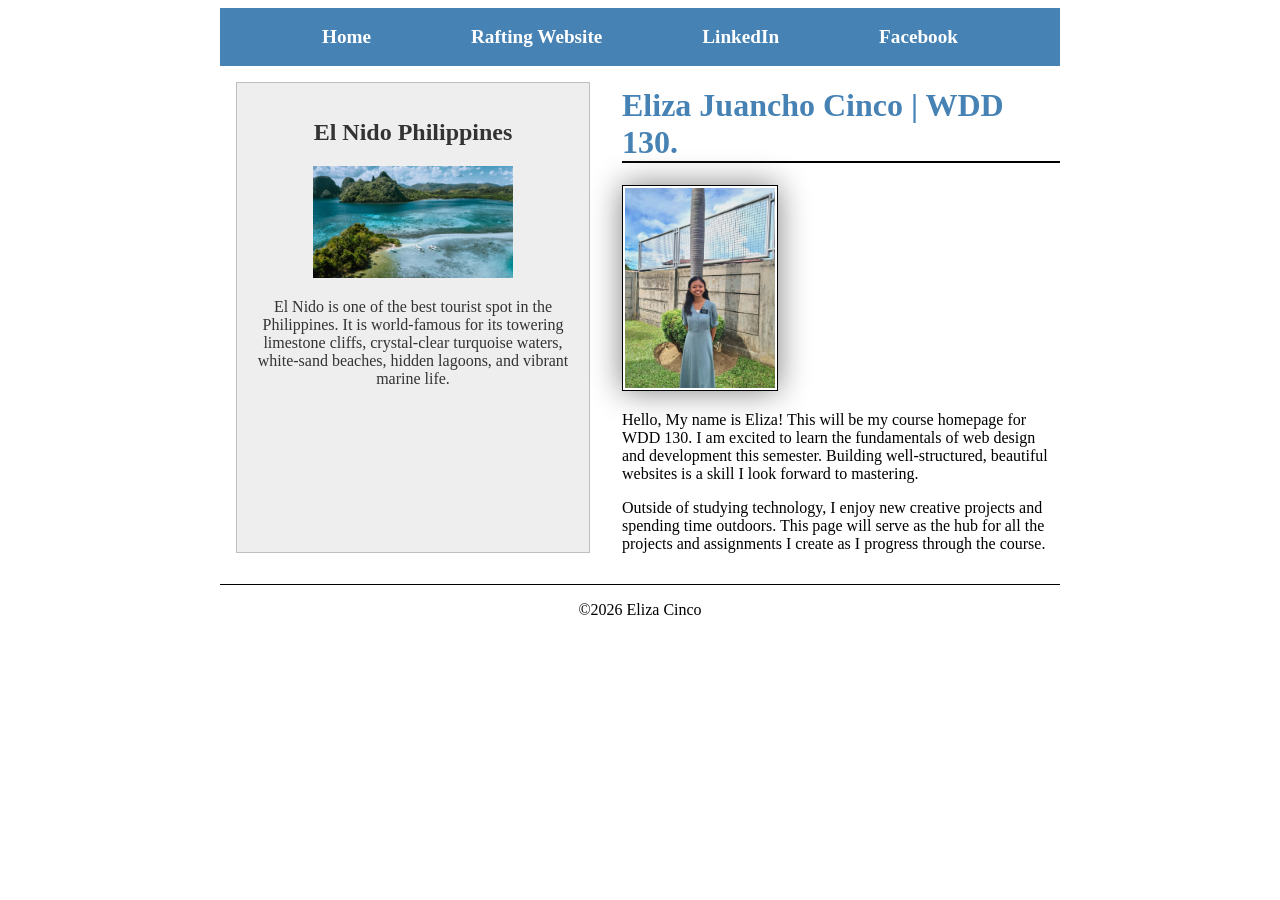
<file: index.html>
<!DOCTYPE html>
<html lang="en">

<head>
    <meta charset="UTF-8">
    <meta name="viewport" content="width=device-width, initial-scale=1.0">
    <title>WDD 130 | Eliza Juancho Cinco</title>
    <meta name="description"
      content="Eliza Cinco, WWD 130, This homepage is to introduce myself and provide visitors with a brief overview of who I am. It serve as the main gateway to my website..">
    <meta name="author" content="Eliza Cinco">
    <link rel="stylesheet" href="styles/styles.css">
</head>

<body>
    <header>
        <nav>
            <a href="#">Home</a>
            <a href="wwr/">Rafting Website</a>
            <a href="htpps://www.linkedin.com/in/eliza-cinco-3a32b729b">LinkedIn</a>
            <a href="https://www.facebook.com/elizacinco05/">Facebook</a>
        </nav>
    </header>

    <div class="grid">
        <aside>
            <h2>El Nido Philippines</h2>
            <img src="images/el-nido-philippines.jpg"
              alt="Limestone cliffs and turquoise waters in El Nidp, Palawan, Philippines">
            <p>El Nido is one of the best tourist spot in the Philippines. It is world-famous for
                its towering limestone cliffs, crystal-clear turquoise waters,
                white-sand beaches, hidden lagoons, and vibrant marine life.</p>
        </aside>

        <main>
            <h1>Eliza Juancho Cinco | WDD 130.</h1>
            <img src="images/profile.jpg" alt="Eliza Juancho Cinco smiling outdoors.">
            <p> Hello, My name is Eliza! This will be my course homepage for WDD 130. I am excited
                to learn the fundamentals of web design and development this semester. Building
                well-structured, beautiful websites is a skill I look forward to mastering.</p>
            <p>Outside of studying technology, I enjoy new creative projects and spending time
                outdoors. This page will serve as the hub for all the projects and assignments I
                create as I progress through the course.</p>
        </main>

    </div>

    <footer>

        <p>©2026 Eliza Cinco</p>
    </footer>
</body>

</html>
</file>
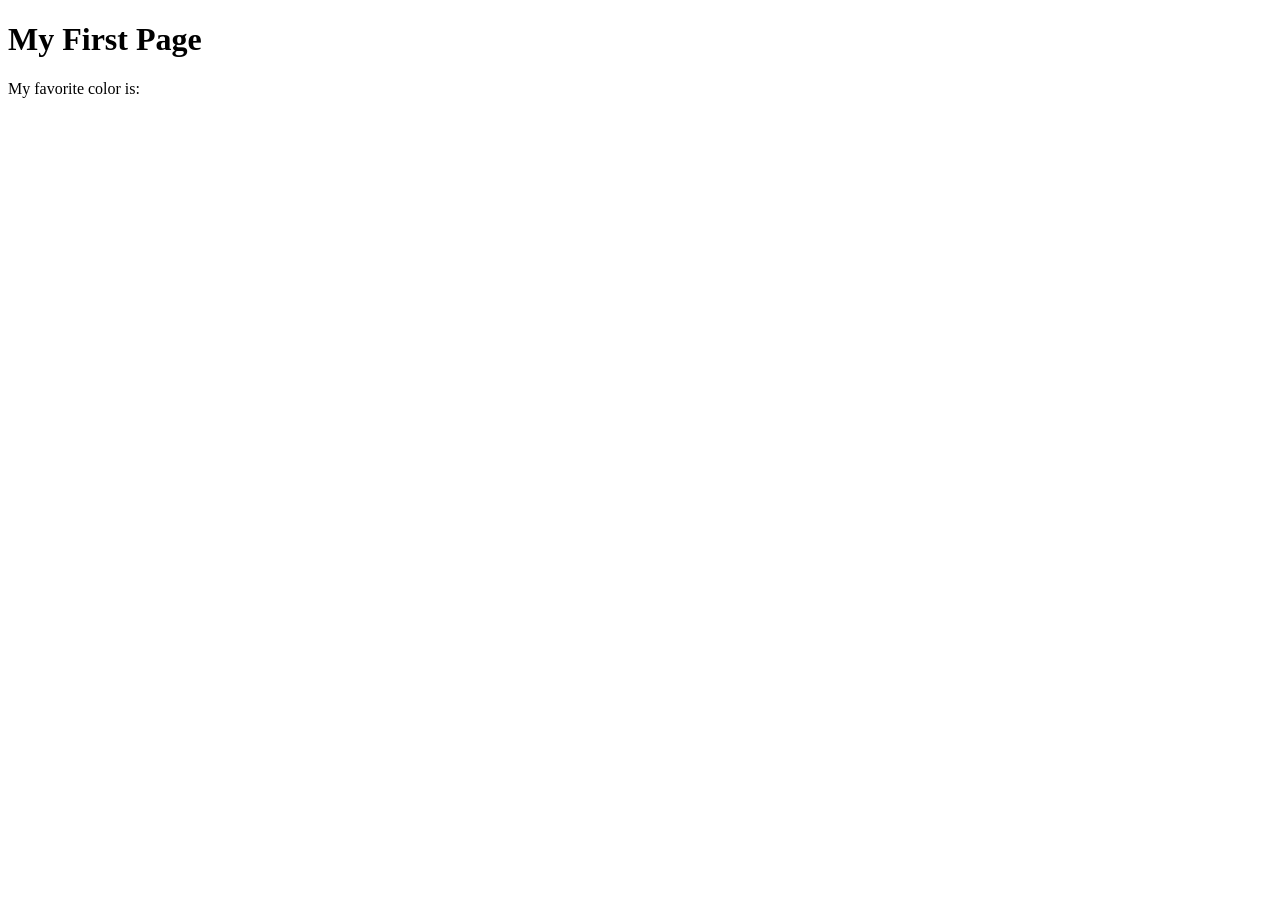
<file: week01/first-page.html>
<!DOCTYPE html>
<html lang="en">
<head>
    <meta charset="UTF-8">
    <meta name="viewport" content="width=device-width, initial-scale=1.0">
    <title>My First Page</title>
</head>
<body>
    <h1>My First Page</h1>
    <p>My favorite color is: </p>
</body>
</html>
</file>
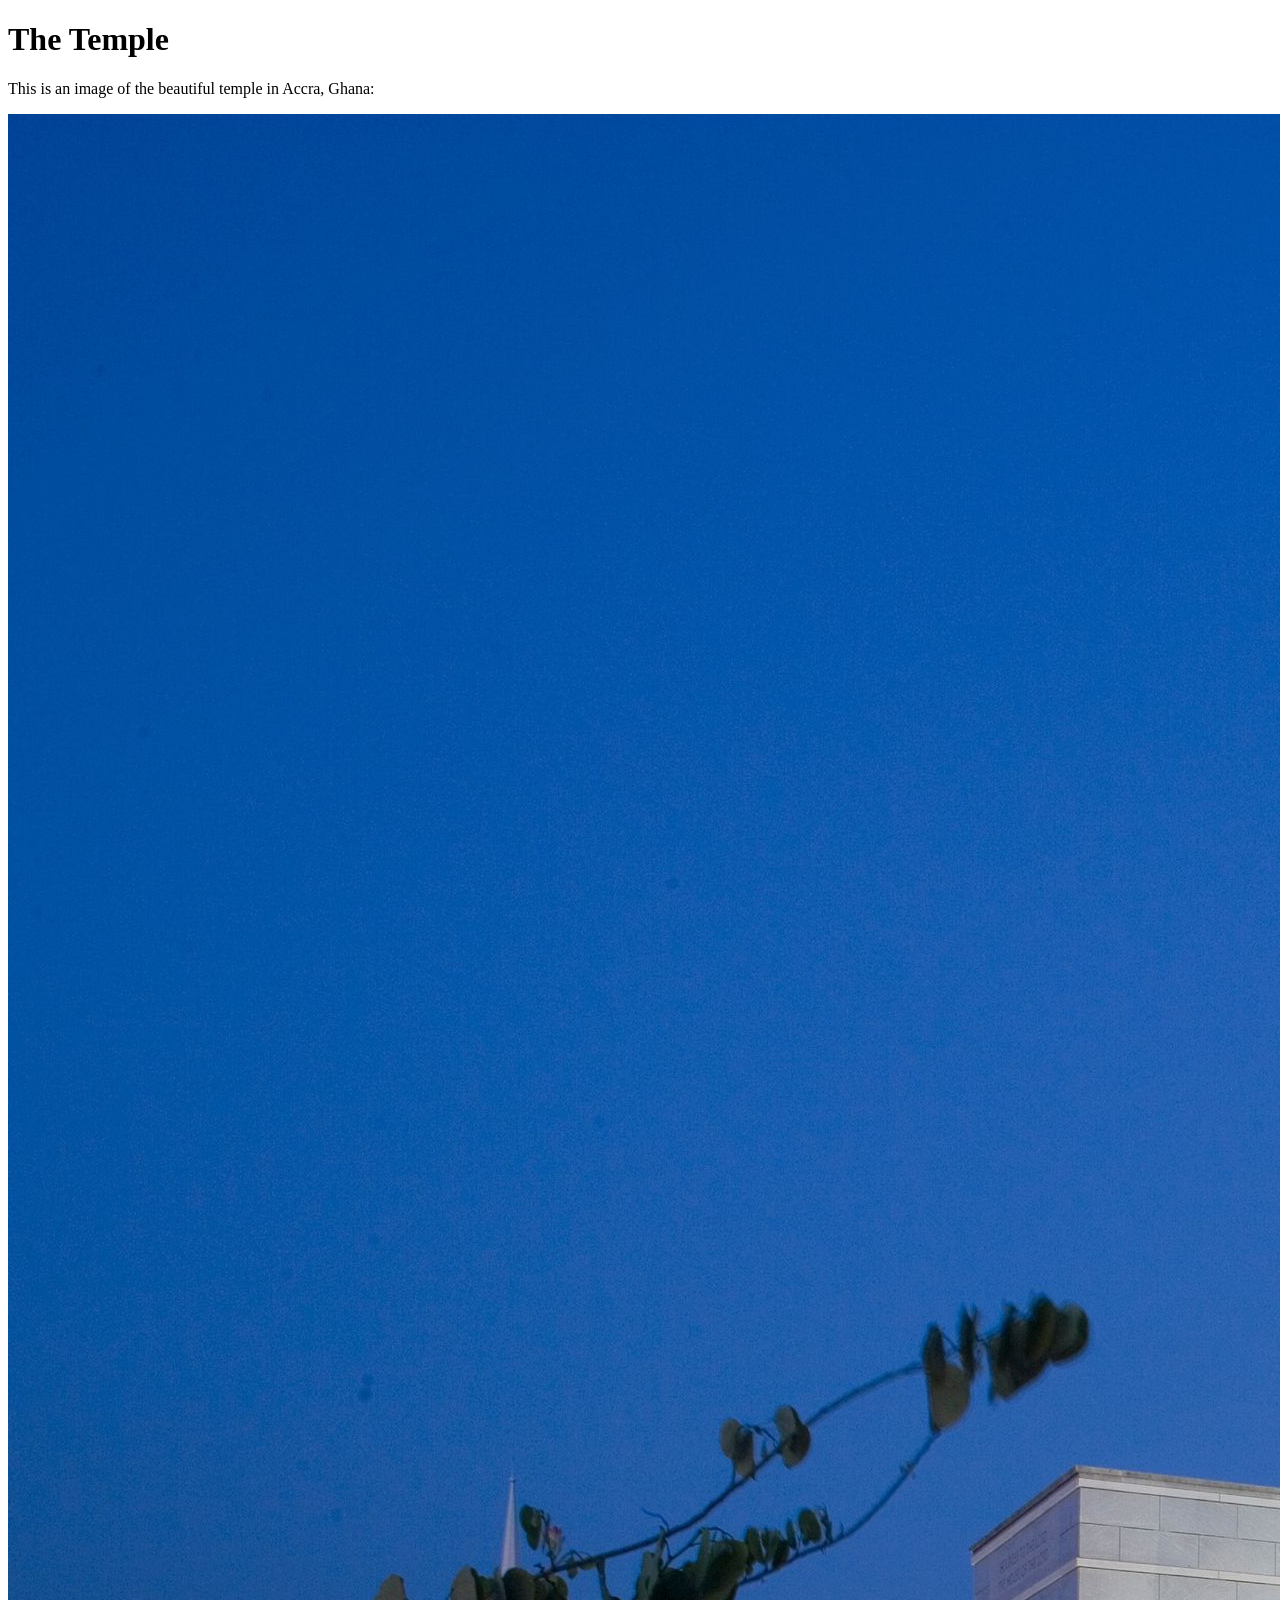
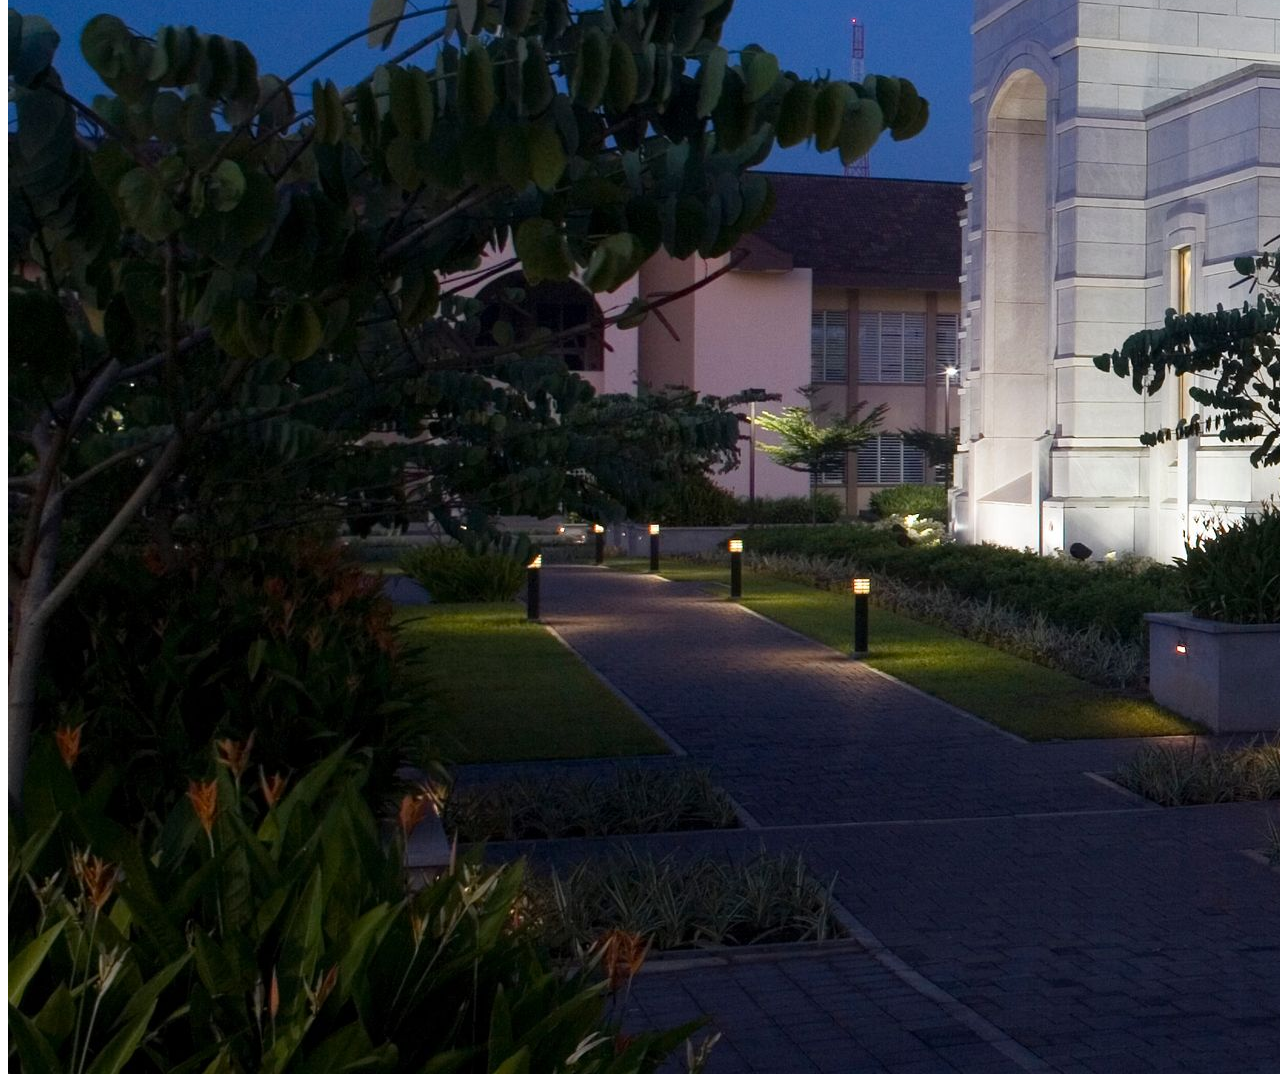
<file: week01/images.html>
<!DOCTYPE html>
<html lang="en">
<head>
    <meta charset="UTF-8">
    <meta name="viewport" content="width=device-width, initial-scale=1.0">
    <title>Temple Image</title>
</head>
<body>
    <h1>The Temple</h1>
    <p>This is an image of the beautiful temple in Accra, Ghana:</p>
    <img src="images/temple-large.jpeg" alt="The Accra Ghana Temple">
    
</body>
</html>
</file>
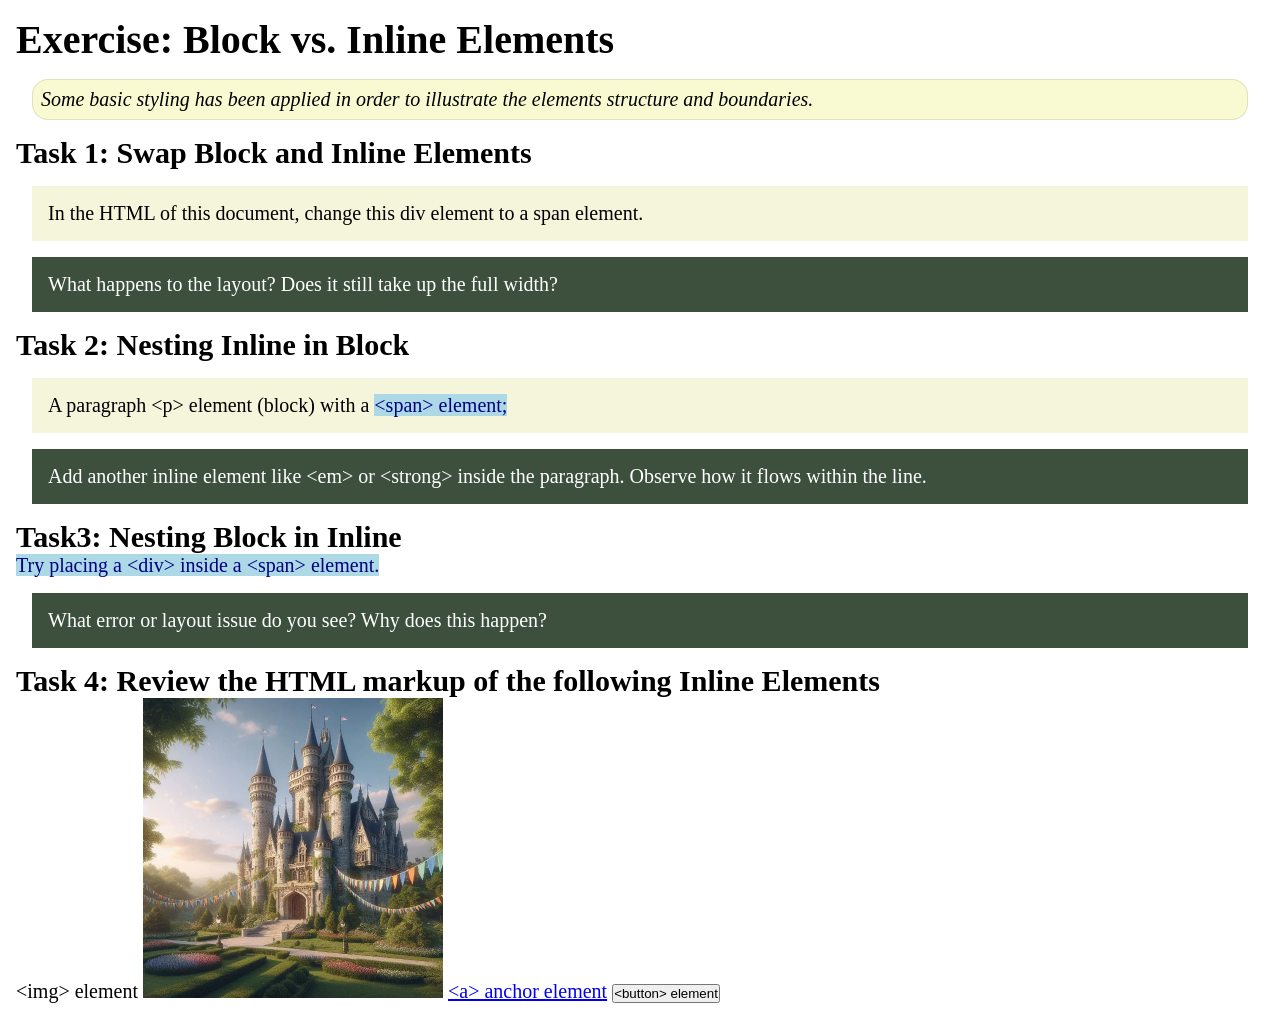
<file: week02/block-vs-inline.html>
<!DOCTYPE html>
<html lang="en">

<head>
    <meta charset="UTF-8">
    <meta name="viewport" content="width=device-width, initial-scale=1.0">
    <title>Exercise: Block vs. Inline Elements</title>
    <link rel="stylesheet" href="styles/block-vs-inline.css">
</head>

<body>
    <main>
        <h1>Exercise: Block vs. Inline Elements</h1>
        <p class="note">Some basic styling has been applied in order to illustrate the elements structure and
            boundaries.</p>

        <h2>Task 1: Swap Block and Inline Elements</h2>
        <div>In the HTML of this document, change this div element to a span element.</div>

        <p class="question">What happens to the layout? Does it still take up the full width?</p>

        <h2>Task 2: Nesting Inline in Block</h2>
        <p>A paragraph &lt;p&gt; element (block) with a <span>&lt;span&gt; element;</span></p>
        <p class="question">Add another inline element like &lt;em&gt; or &lt;strong&gt; inside the paragraph. Observe
            how it flows within the line.</p>

        <h2>Task3: Nesting Block in Inline</h2>
        <span>Try placing a &lt;div&gt; inside a &lt;span&gt; element.</span>
            <p class="question">What error or layout issue do you see? Why does this happen?</p>


            <h2>Task 4: Review the HTML markup of the following Inline Elements</h2>
        &lt;img&gt; element
        <img src="images/castle.webp" alt="placeholder image (images are inline)" width="300" height="300">
        <a href="https://churchofjesuschrist.org">&lt;a&gt; anchor element</a>
        <button type="button">&lt;button&gt; element</button>
    </main>
</body>

</html>
</file>
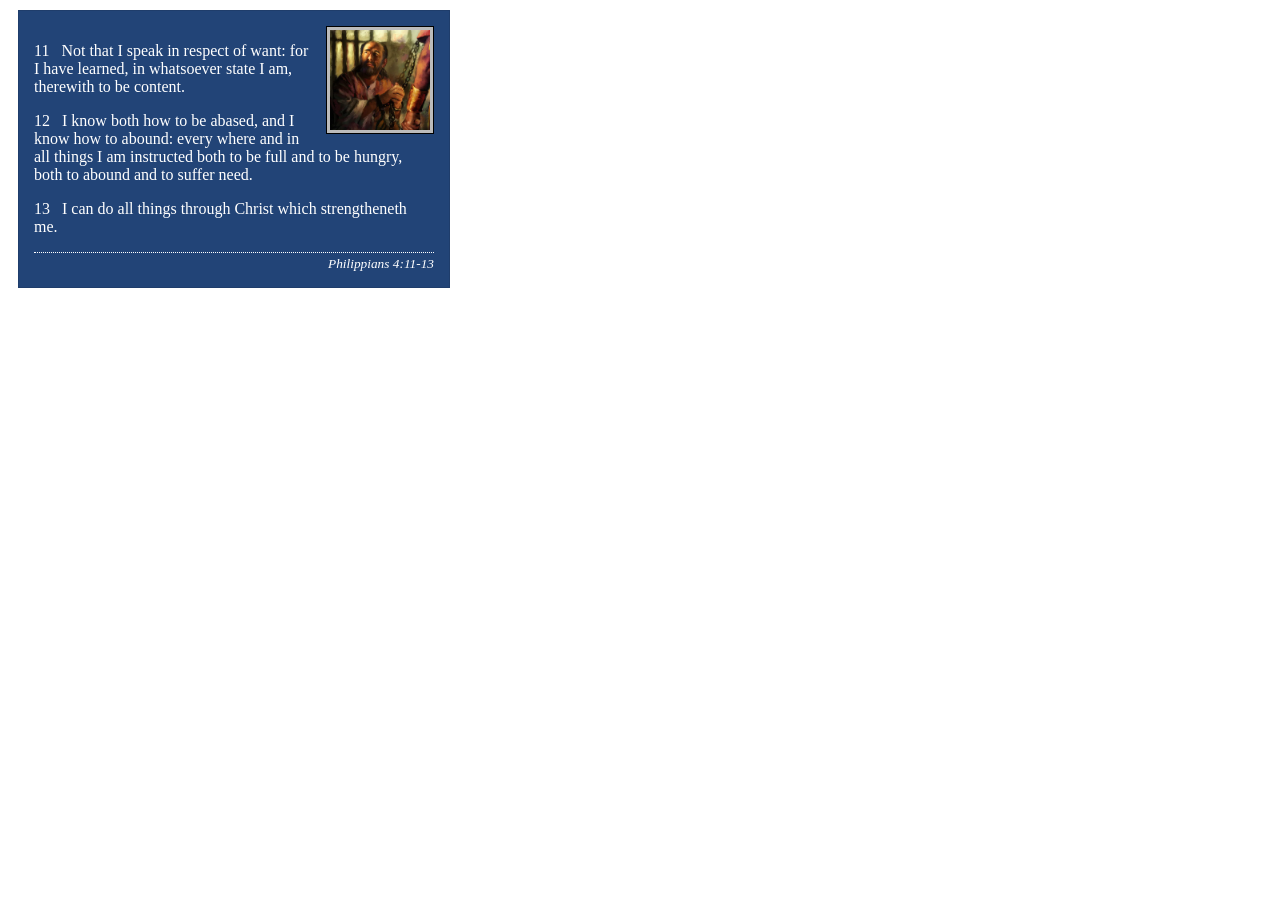
<file: week02/box-model-solution.html>
<!DOCTYPE html>
<html lang="en">
<head>
    <meta charset="UTF-8">
    <meta name="viewport" content="width=device-width, initial-scale=1.0">
    <title>Box Model Activity</title>
    <link rel="stylesheet" href="styles/box-model-solution.css">
</head>
<body>
    <main>
        <div class="callout">
            <img src="images/apostle-paul-imprisoned.webp" alt="Paul the Apostle - Imprisoned in Rome" width="200" height="200">
            <blockquote>
                <p>11 &nbsp; Not that I speak in respect of want: for I have learned, in whatsoever state I am, therewith to be content.</p>
                <p>12 &nbsp; I know both how to be abased, and I know how to abound: every where and in all things I am instructed both to be full and to be hungry, both to abound and to suffer need.</p>
                <p>13 &nbsp; I can do all things through Christ which strengtheneth me.</p>
            </blockquote>
            <cite>Philippians 4:11-13</cite>
        </div>
    </main>
</body>
</html>
</file>
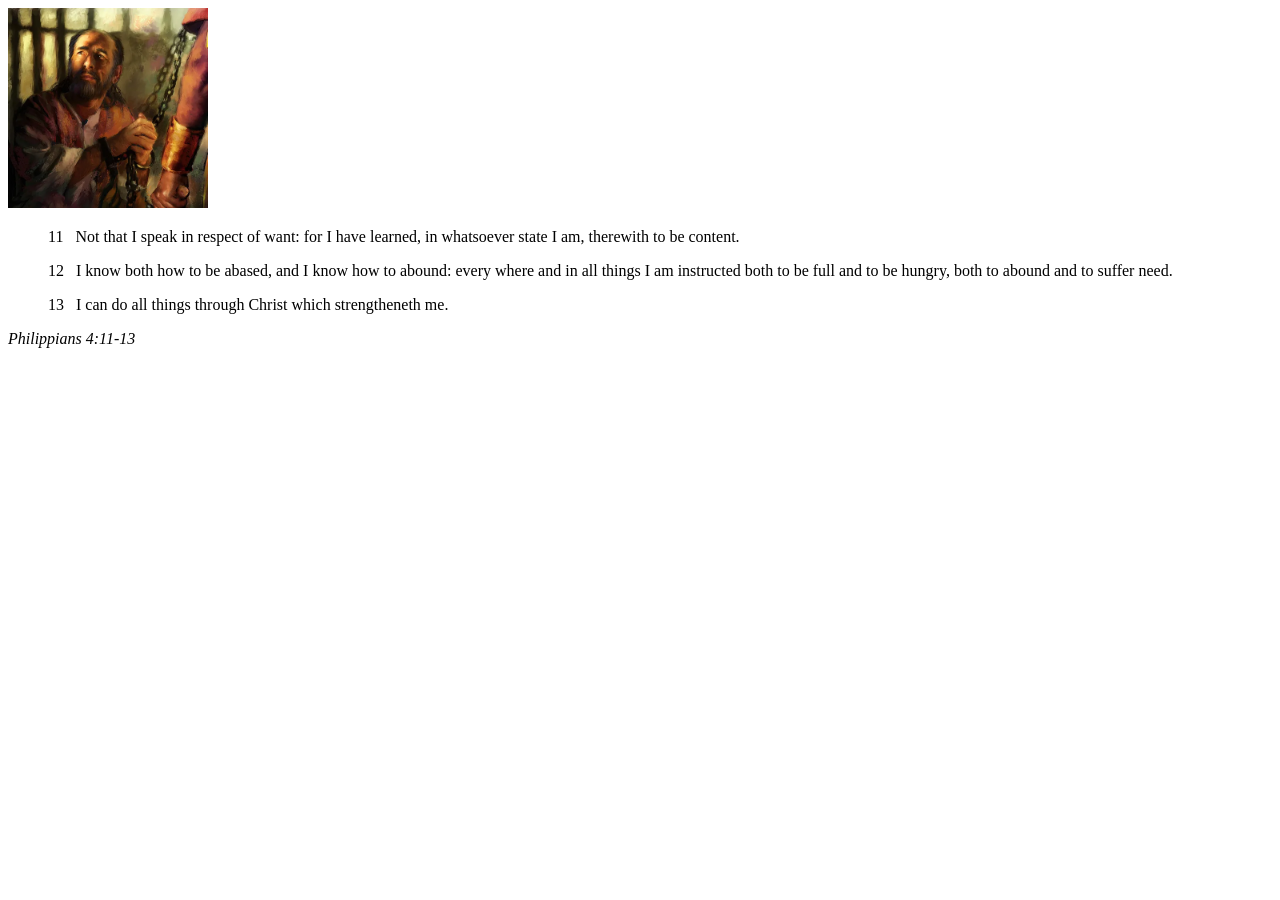
<file: week02/box-model.html>
<!DOCTYPE html>
<html lang="en">
<head>
    <meta charset="UTF-8">
    <meta name="viewport" content="width=device-width, initial-scale=1.0">
    <title>Box Model Activity</title>
</head>
<body>
    <main>
        <div class="callout">
            <img src="images/apostle-paul-imprisoned.webp" alt="Paul the Apostle - Imprisoned in Rome" width="200" height="200">
            <blockquote>
                <p>11 &nbsp; Not that I speak in respect of want: for I have learned, in whatsoever state I am, therewith to be content.</p>
                <p>12 &nbsp; I know both how to be abased, and I know how to abound: every where and in all things I am instructed both to be full and to be hungry, both to abound and to suffer need.</p>
                <p>13 &nbsp; I can do all things through Christ which strengtheneth me.</p>
            </blockquote>
            <cite>Philippians 4:11-13</cite>
        </div>
    </main>
</body>
</html>
</file>
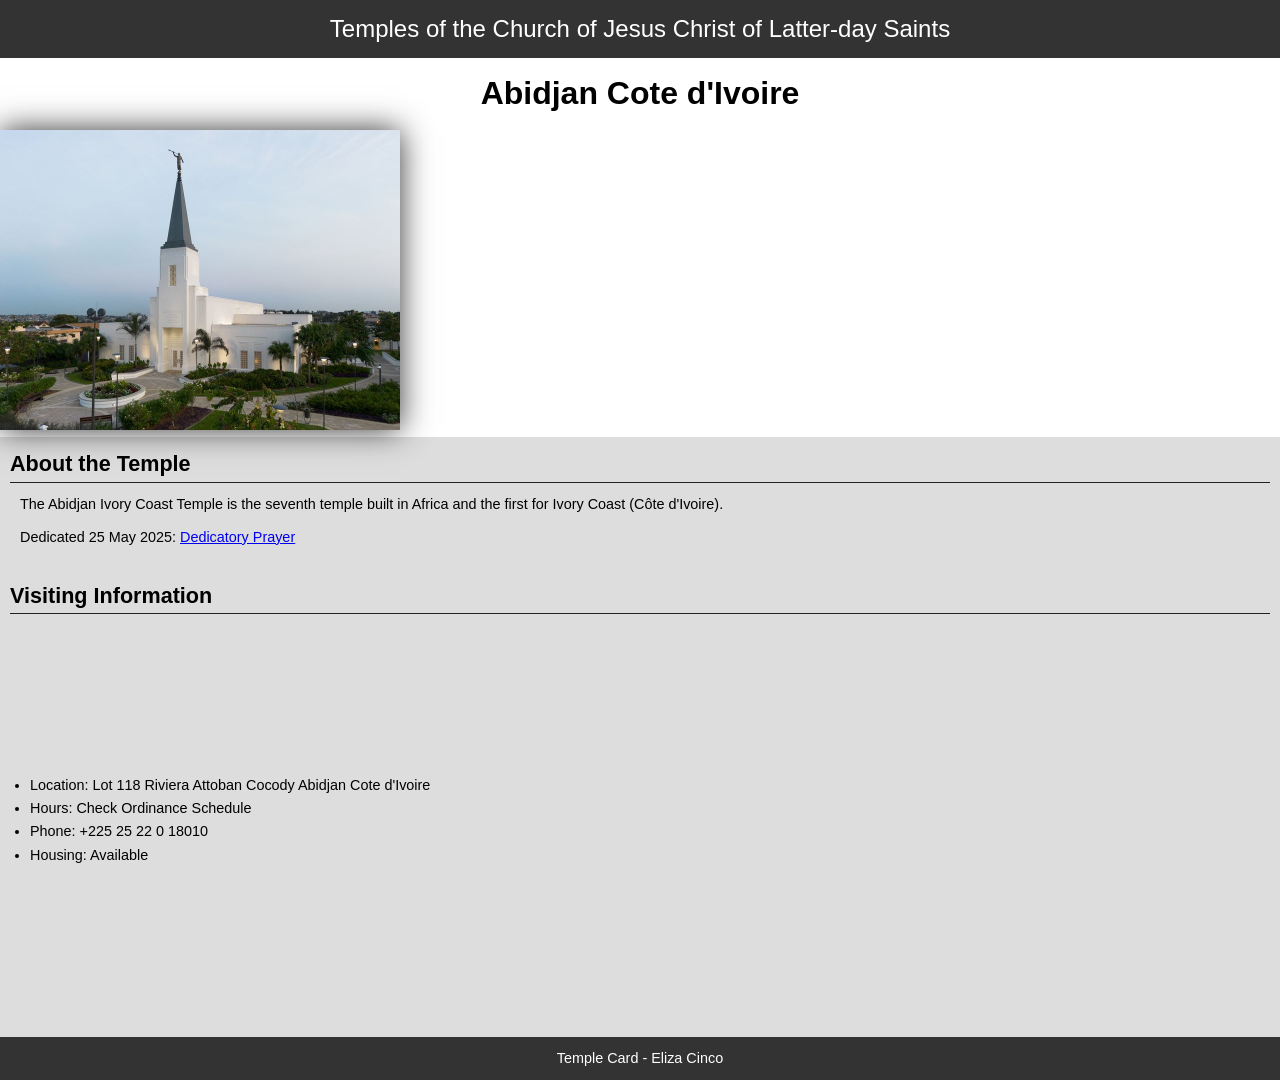
<file: week02/temple.html>
<!DOCTYPE html>
<html lang="en">

<head>
    <meta charset="UTF-8">
    <meta name="viewport" content="width=device-width, initial-scale=1.0">
    <title>Temple Card - Abidjan Cote d'Ivoire</title>
    <link rel="stylesheet" href="styles/temple.css">
</head>

<body>
    <header>
        <p>Temples of the Church of Jesus Christ of Latter-day Saints</p>
    </header>
    <main>
        <h1>Abidjan Cote d'Ivoire</h1>
        <picture>
            <img src="images/abidjan-ivory-coast.jpeg" alt="Abidjan Cote d'Ivoire Temple">
        </picture>
        <section>
            <h2>About the Temple</h2>
            <p>The Abidjan Ivory Coast Temple is the seventh temple built in Africa and the first
                for Ivory Coast (Côte
                d'Ivoire).</p>
            <p>Dedicated 25 May 2025: <a
                  href="https://www.churchofjesuschrist.org/temples/dedicatory-prayer/abidjan-ivory-coast-temple/2025-05-25?lang=eng"
                  target="_blank" rel="noopener noreferrer">Dedicatory Prayer</a></p>
        </section>
        <section>
            <h2>Visiting Information</h2>
            <ul>
                <li>Location: Lot 118 Riviera Attoban Cocody Abidjan Cote d'Ivoire</li>
                <li>Hours: Check Ordinance Schedule</li>
                <li>Phone: +225 25 22 0 18010</li>
                <li>Housing: Available</li>
            </ul>
        </section>
    </main>
    <footer>
        <p>Temple Card - Eliza Cinco</p>
    </footer>
</body>

</html>
</file>
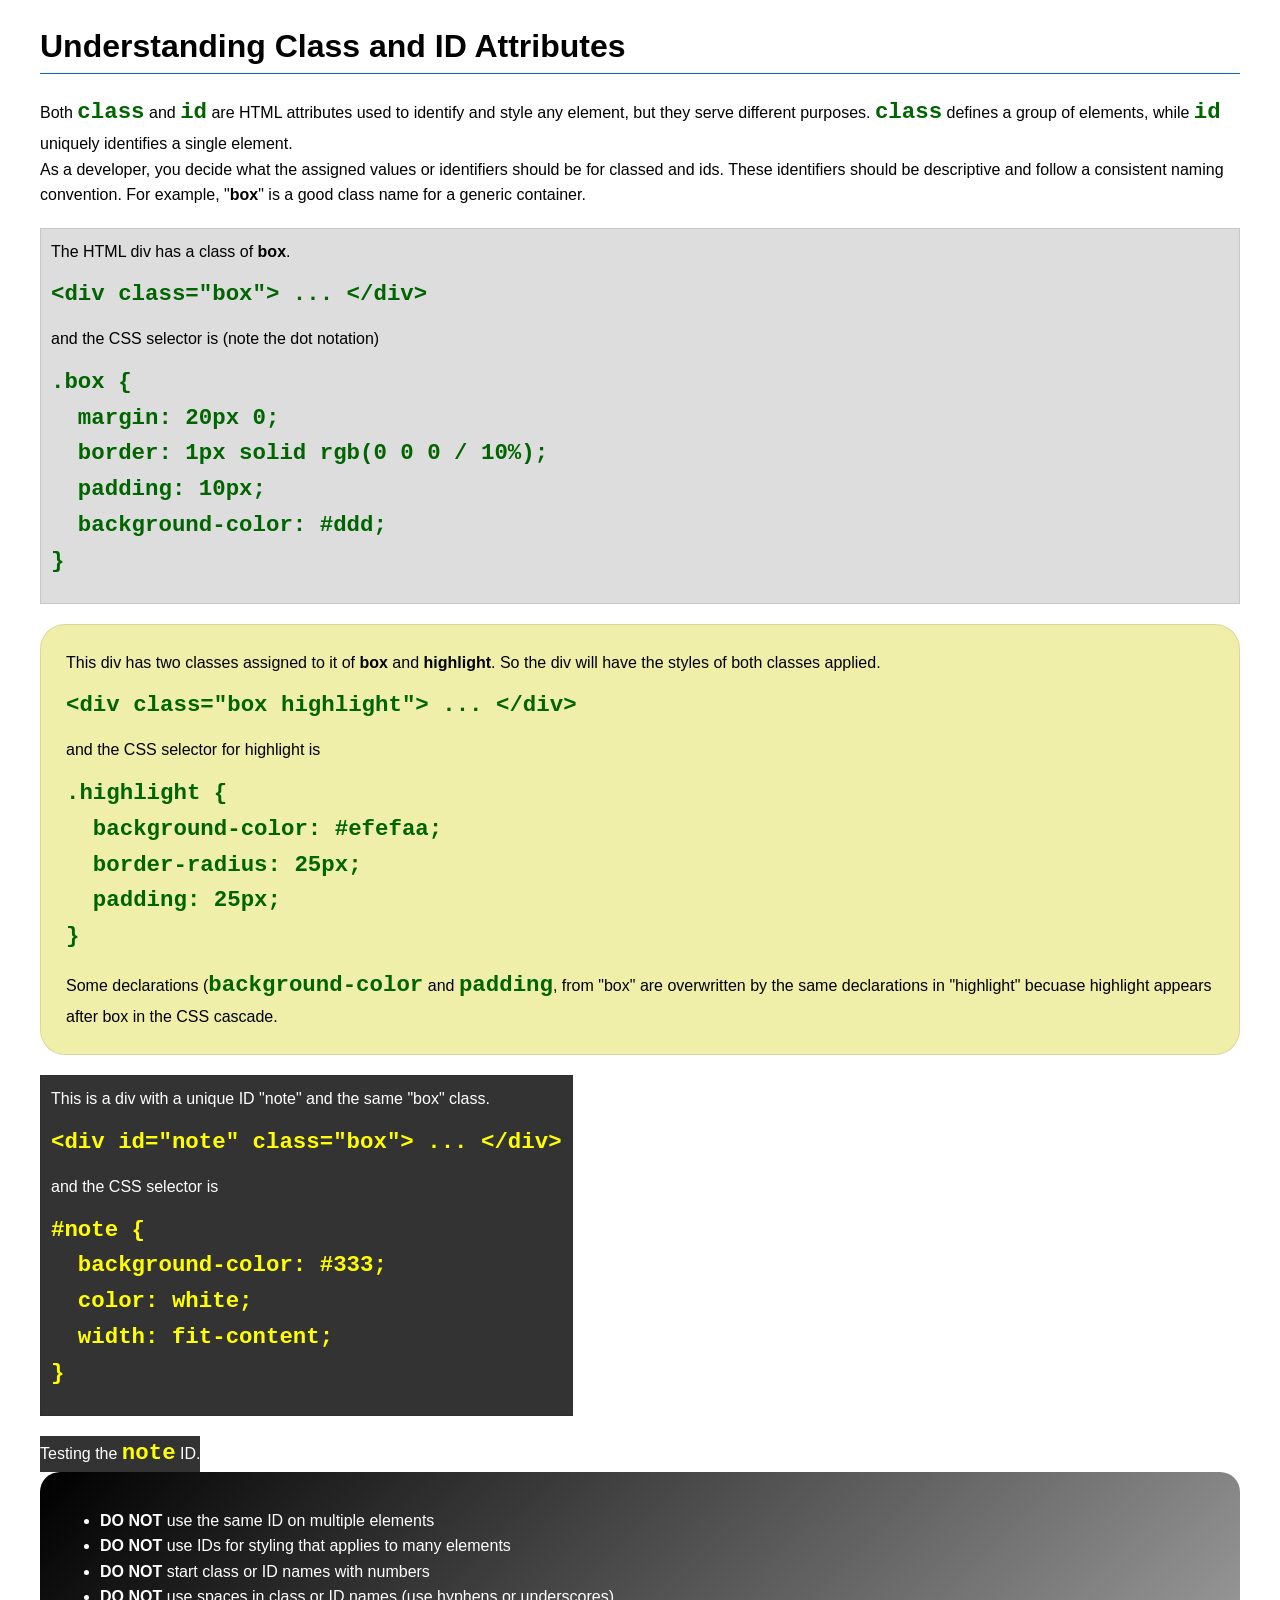
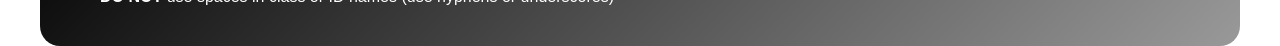
<file: week03/class-and-id.html>
<!DOCTYPE html>
<html lang="en">

<head>
    <meta charset="UTF-8">
    <meta name="viewport" content="width=device-width, initial-scale=1.0">
    <title>Class vs ID Attributes</title>
    <link rel="stylesheet" href="styles/class-and-id.css">
</head>

<body>
    <h1>Understanding Class and ID Attributes</h1>
    <p>Both <code>class</code> and <code>id</code> are HTML attributes used to identify and style any element, but they
        serve different purposes. <code>class</code> defines a group of elements, while <code>id</code> uniquely
        identifies a single element.</p>
    <p>As a developer, you decide what the assigned values or identifiers should be for classed and ids. These
        identifiers should be
        descriptive and follow a consistent naming convention. For example, "<strong>box</strong>" is a good class name
        for a generic container.</p>
    <div class="box">
        <p>The HTML div has a class of <strong>box</strong>.</p>
        <pre><code class="html">&lt;div class="box"&gt; ... &lt;/div&gt;</code></pre>
        and the CSS selector is (note the dot notation)
        <pre><code class="css">.box {
  margin: 20px 0;
  border: 1px solid rgb(0 0 0 / 10%);
  padding: 10px;
  background-color: #ddd; 
}</code></pre>
    </div>

    <div class="box highlight">
        <p>This div has two classes assigned to it of <strong>box</strong> and <strong>highlight</strong>. So the div
            will have the styles of both classes applied.</p>
        <pre><code class="html">&lt;div class="box highlight"&gt; ... &lt;/div&gt;</code></pre>
        and the CSS selector for highlight is
        <pre><code class="css">.highlight {
  background-color: #efefaa;
  border-radius: 25px;
  padding: 25px;
}</code></pre>
<p>Some declarations (<code>background-color</code> and <code>padding</code>, from "box" are overwritten by the same declarations in "highlight" becuase highlight appears after box in the CSS cascade.</p>
    </div>

    <div id="note" class="box">
        <p>This is a div with a unique ID "note" and the same "box" class.</p>
        <pre><code class="html">&lt;div id="note" class="box"&gt; ... &lt;/div&gt;</code></pre>
        and the CSS selector is
        <pre><code class="css">#note {
  background-color: #333;
  color: white;
  width: fit-content;
}</code></pre>
    </div>

    <div id="note">
        <p>Testing the <code>note</code> ID.</p>
    </div>

    <section id="best-practice">
        <ul>
            <li><strong>DO NOT</strong> use the same ID on multiple elements</li>
            <li><strong>DO NOT</strong> use IDs for styling that applies to many elements</li>
            <li><strong>DO NOT</strong> start class or ID names with numbers</li>
            <li><strong>DO NOT</strong> use spaces in class or ID names (use hyphens or underscores)</li>
        </ul>
    </section>




</body>

</html>
</file>
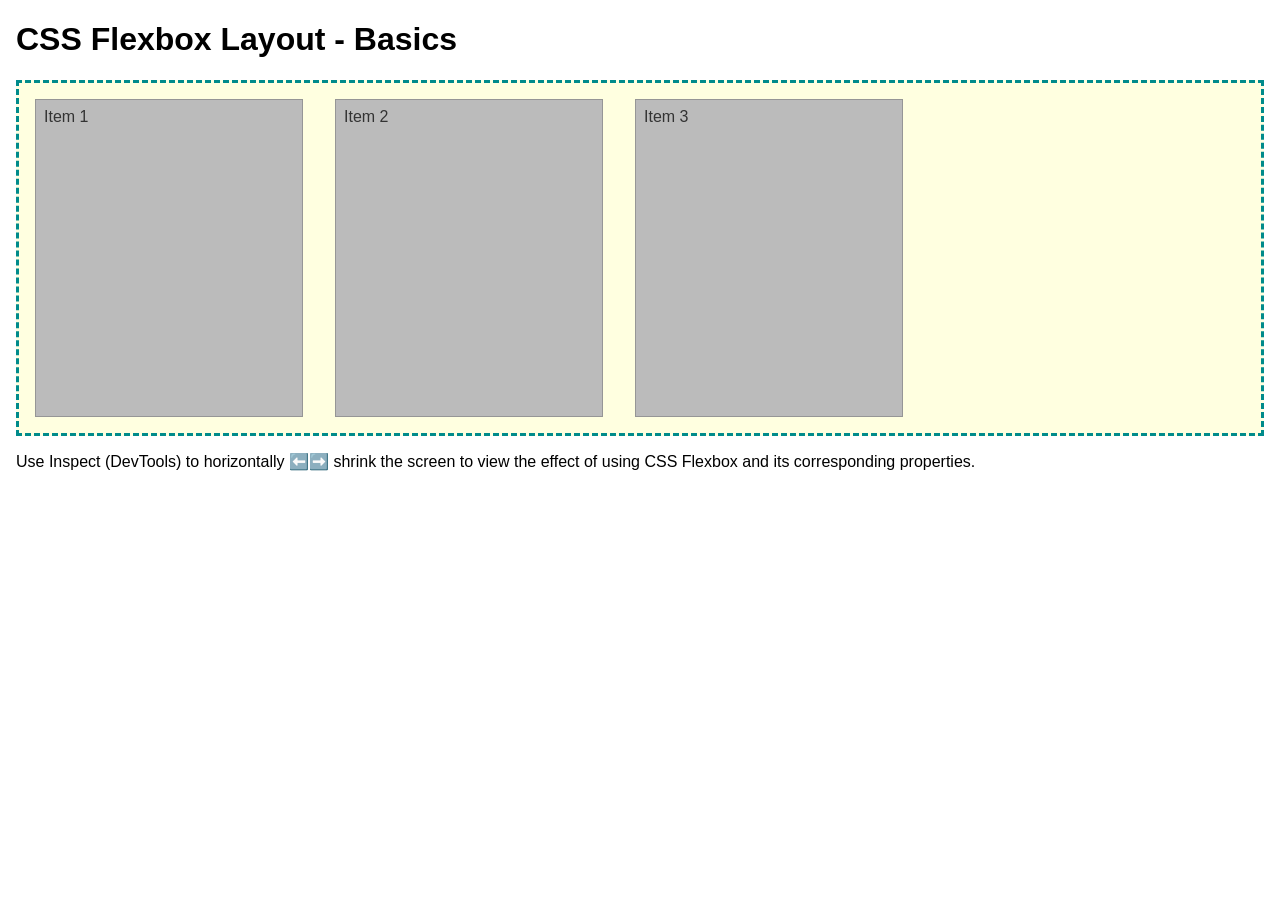
<file: week04/flexbox-layout.html>
<!DOCTYPE html>
<html lang="en">
<head>
    <meta charset="UTF-8">
    <meta name="viewport" content="width=device-width, initial-scale=1.0">
    <title>CSS Flexbox Layout - Basics</title>
    <link rel="stylesheet" href="styles/flexbox.css">
</head>
<body>
    <main>
        <h1>CSS Flexbox Layout - Basics</h1>
        <div class="flex-container">
            <div class="flex-item item1">Item 1</div>
            <div class="flex-item item2">Item 2</div>
            <div class="flex-item item3">Item 3</div>
        </div>
        <p>Use Inspect (DevTools) to horizontally ⬅️➡️ shrink the screen to view the effect of using CSS Flexbox and its corresponding properties.</p>
    </main>
</body>
</html>
</file>
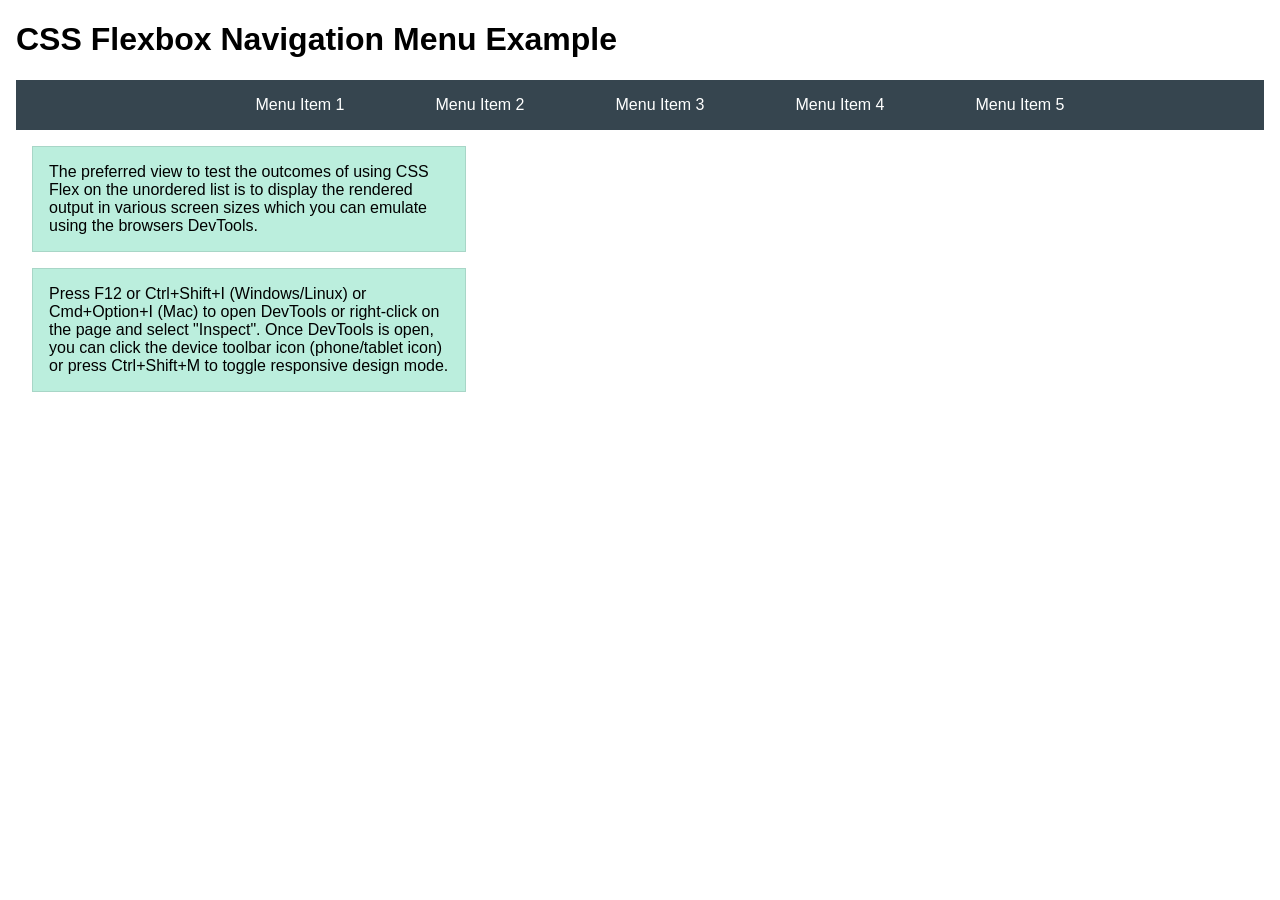
<file: week04/flexbox-menu.html>
<!DOCTYPE html>
<html lang="en">
<head>
    <meta charset="UTF-8">
    <meta name="viewport" content="width=device-width, initial-scale=1.0">
    <title>CSS Flexbox - Navigation Menu</title>
    <link rel="stylesheet" href="styles/flexbox-menu.css">
</head>
<body>
    <main>
        <h1>CSS Flexbox Navigation Menu Example</h1>
        <nav>
            <ul>
                <li><a href="#">Menu Item 1</a></li>
                <li><a href="#">Menu Item 2</a></li>
                <li><a href="#">Menu Item 3</a></li>
                <li><a href="#">Menu Item 4</a></li>
                <li><a href="#">Menu Item 5</a></li>
            </ul>
        </nav>
        <p>The preferred view to test the outcomes of using CSS Flex on the unordered list is to display the rendered output in various screen sizes which you can emulate using the browsers DevTools.</p>

        <p>Press F12 or Ctrl+Shift+I (Windows/Linux) or Cmd+Option+I (Mac) to open DevTools or right-click on the page and select "Inspect". Once DevTools is open, you can click the device toolbar icon (phone/tablet icon) or press Ctrl+Shift+M to toggle responsive design mode.</p>

                      
        
    </main>
</body>
</html>
</file>
<file: styles/styles.css>
header,
.grid,
footer {
    max-width: 840px;
    margin: 0 auto;
}

nav {
    background-color: steelblue;
    padding: 10px;
    display: flex;
    justify-content: space-evenly;
    align-items: center;
}

nav a {
    color: white;
    display: block;
    padding: 0.5rem;
    text-decoration: none;
    font-size: 1.2rem;
    font-weight: 700;
}

h1 {
    color: steelblue;
    border-bottom: 2px solid black;
}

.grid {
    display: grid;
    grid-template-columns: 1fr 3fr;
    gap: 1rem;
}

aside {
    width: 20rem;
    margin: 1rem;
    border: 1px solid rgb(0 0 0 / 0.2);
    /* 1️⃣ */
    padding: 1rem;
    background-color: #eee;
    color: #333;
    text-align: center;
}

aside img {
    width: 200px;
    height: auto;
}

main img {
    width: 150px;
    height: auto;
    border: 1px solid black;
    padding: 2px;
    box-shadow: 0 0 30px gray;
}

p {
    padding: 0;
}

footer {
    margin-top: 15px;
    border-top: 1px solid #000;
    text-align: center;

}
</file>
<file: week02/styles/block-vs-inline.css>
* {
    margin: 0;
    padding: 0;
}

body {
    font-size: 20px;
    margin: 1rem;
}

p,
div {
    background-color: beige;
    margin: 1rem;
    padding: 1rem;
}

span {
    color: navy;
    background-color: lightblue;
}

code {
    margin: 0;
    padding: 0;
    color: green;
    font-size: 1.2rem;
}

.note {
    font-style: italic;
    background-color: lightgoldenrodyellow;
    border-radius: 1rem;
    border: 1px solid rgb(0 0 0 / 10%);
    margin: 1rem;
    padding: .5rem;
}

.question {
    background-color: #3d503d;
    color: #fff;
}
</file>
<file: week02/styles/box-model-solution.css>
.callout {
    max-width: 400px;
    margin: 10px;
    border: 1px solid rgba(0, 0, 0, .1);
    padding: 15px;
    background-color: #247;
    color: #fff;
}

.callout img {
    float: right;
    margin: 0 0 10px 15px;
    border: 1px solid #000;
    padding: 3px;
    background-color: #bbb;
    width: 100px;
    height: auto;

}

blockquote {
    margin: 0;
}

cite {
    display: block;
    border-top: 1px dotted #fff;
    padding-top: 3px;
    text-align: right;
    font-size: smaller;
}
</file>
<file: week02/styles/temple.css>
* {
    margin: 0;
    padding: 0;
}

body {
    font-family: Arial, sans-serif;
    line-height: 1.6;
}

header,
footer {
    background-color: #333;
    color: #fff;
    padding: 10px;
    text-align: center;
    font-size: 1.5rem;
}

main {
    wdith: 400px;
    margin: 0 auto;
}

h1 {
    margin: 10px;
    text-align: center;
}

h2 {
    border-bottom: 1px solid #222;
}

img {
    width: 400px;
    height: auto;
    box-shadow: 0 0 30px #333;
}

section {
    margin: 20px 0'
 border: 1px solid rgb(0 0 0 / 10%);
    padding: 10px;
    background-color: #ddd;
    font-size: .9rem;
}

section p {
    margin: 10px;
}

ul {
    margin: 10pc 20px;
}

footer {
    font-size: .9rem;
}
</file>
<file: week03/styles/class-and-id.css>
body {
    font-family: Arial, sans-serif;
    line-height: 1.6;
    margin: 0;
    padding: 0 40px;
}

h1 {
    border-bottom: 1px solid rgb(0 110 182);
    padding-bottom: 0;
}



p {
    margin: 0;
}

code {
    color: darkgreen;
    font-weight: 700;
    font-size: 1.4rem;
}

/* Class examples - can be reused */

.box {
    margin: 20px 0;
    border: 1px solid rgb(0 0 0 / 10%);
    padding: 10px;
    background-color: #ddd; /* this is shorthand for #dddddd */
}

.highlight {
    background-color: #efefaa;
    border-radius: 25px;
    padding: 25px;
}

/* ID examples - should be unique */

#note {
    background-color: #333;
    color: white;
    width: fit-content;
}

#note code {
    color: yellow;
}

#best-practice {
    background: linear-gradient(135deg, #000 0%, #999 100%);
    color: white;
    border-radius: 20px;
    padding: 20px
}
</file>
<file: week04/styles/flexbox.css>
body {
    font-family: Helvetica, Arial, sans-serif;
    margin: 1rem;
}

.flex-container {
    border: 3px dashed darkcyan;
    background-color: lightyellow;
    display: flex;
    flex-wrap: wrap;
}

.flex-item {
    width: 250px;
    margin: 1rem;
    border: 1px solid rgb(0 0 0 / 20%);
    padding: 0.5rem;
    background-color: #bbb;
    color: #333;
}

.item1 {
    min-height: 100px;
}

.item2 {
    min-height: 200px;
}

.item3 {
    min-height: 300px;
}
</file>
<file: week04/styles/flexbox-menu.css>
body {
    font-family: Helvetica, Arial, sans-serif;
    margin: 1rem;
}

nav {
    background-color: #36454f;
}

nav ul {
    list-style-type: none;
    display: flex;
    flex-wrap: wrap;
    max-width: 900px;
    margin: 0 auto;
    justify-content: space-around;
    align-items: center;
}

nav a {
    display: block;
    color: #fff;
    text-align: center;
    padding: 1rem;
    text-decoration: none;
}

p {
    margin: 1rem;
    border: 1px solid rgb(0 0 0 / 10%);
    padding: 1rem;
    background-color: #bed;
    max-width: 400px;
}

#devtools-btn {
    background-color: #36454f;
    color: white;
    border: none;
    padding: 12px 24px;
    margin: 1rem;
    font-size: 16px;
    font-family: Helvetica, Arial, sans-serif;
    border-radius: 4px;
    cursor: pointer;
    transition: background-color 0.3s ease;
}

#devtools-btn:hover {
    background-color: #4a5a6a;
}

#devtools-btn:active {
    background-color: #2a3a4a;
}
</file>
